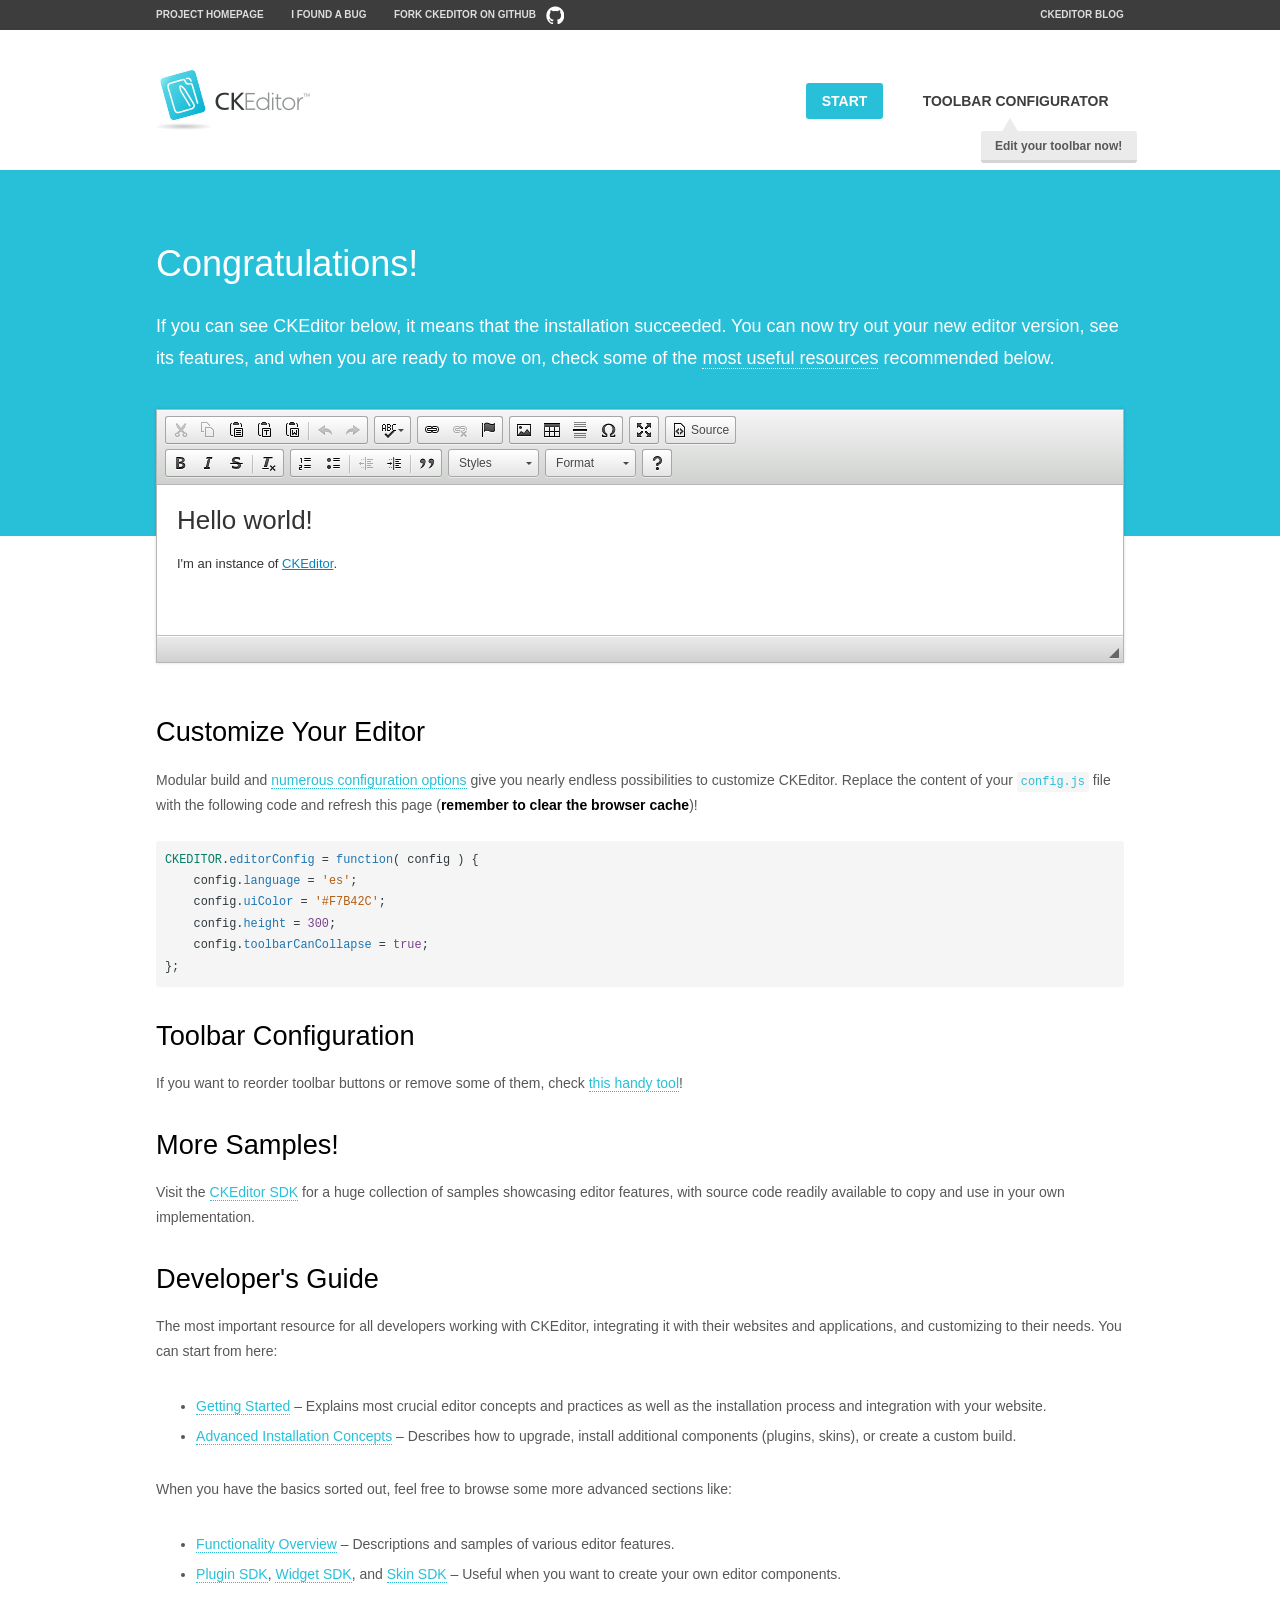
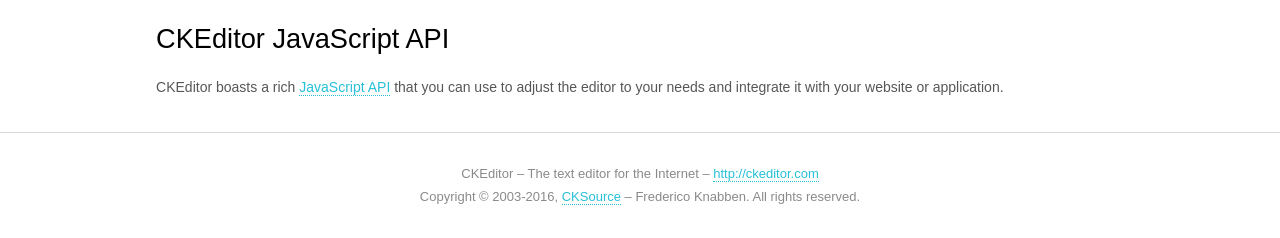
<file: views/public/assets/ckeditor/samples/index.html>
<!DOCTYPE html>
<!--
Copyright (c) 2003-2016, CKSource - Frederico Knabben. All rights reserved.
For licensing, see LICENSE.md or http://ckeditor.com/license
-->
<html>
<head>
	<meta charset="utf-8">
	<title>CKEditor Sample</title>
	<script src="../ckeditor.js"></script>
	<script src="js/sample.js"></script>
	<link rel="stylesheet" href="css/samples.css">
	<link rel="stylesheet" href="toolbarconfigurator/lib/codemirror/neo.css">
</head>
<body id="main">

<nav class="navigation-a">
	<div class="grid-container">
		<ul class="navigation-a-left grid-width-70">
			<li><a href="http://ckeditor.com">Project Homepage</a></li>
			<li><a href="http://dev.ckeditor.com/">I found a bug</a></li>
			<li><a href="http://github.com/ckeditor/ckeditor-dev" class="icon-pos-right icon-navigation-a-github">Fork CKEditor on GitHub</a></li>
		</ul>
		<ul class="navigation-a-right grid-width-30">
			<li><a href="http://ckeditor.com/blog-list">CKEditor Blog</a></li>
		</ul>
	</div>
</nav>

<header class="header-a">
	<div class="grid-container">
		<h1 class="header-a-logo grid-width-30">
			<a href="index.html"><img src="img/logo.png" alt="CKEditor Sample"></a>
		</h1>

		<nav class="navigation-b grid-width-70">
			<ul>
				<li><a href="index.html" class="button-a button-a-background">Start</a></li>
				<li><a href="toolbarconfigurator/index.html" class="button-a">Toolbar configurator <span class="balloon-a balloon-a-nw">Edit your toolbar now!</span></a></li>
			</ul>
		</nav>
	</div>
</header>

<main>
	<div class="adjoined-top">
		<div class="grid-container">
			<div class="content grid-width-100">
				<h1>Congratulations!</h1>
				<p>
					If you can see CKEditor below, it means that the installation succeeded.
					You can now try out your new editor version, see its features, and when you are ready to move on, check some of the <a href="#sample-customize">most useful resources</a> recommended below.
				</p>
			</div>
		</div>
	</div>
	<div class="adjoined-bottom">
		<div class="grid-container">
			<div class="grid-width-100">
				<div id="editor">
					<h1>Hello world!</h1>
					<p>I'm an instance of <a href="http://ckeditor.com">CKEditor</a>.</p>
				</div>
			</div>
		</div>
	</div>

	<div class="grid-container">
		<div class="content grid-width-100">
			<section id="sample-customize">
				<h2>Customize Your Editor</h2>
				<p>Modular build and <a href="http://docs.ckeditor.com/#!/guide/dev_configuration">numerous configuration options</a> give you nearly endless possibilities to customize CKEditor. Replace the content of your <code><a href="../config.js">config.js</a></code> file with the following code and refresh this page (<strong>remember to clear the browser cache</strong>)!</p>
		<pre class="cm-s-neo CodeMirror"><code><span style="padding-right: 0.1px;"><span class="cm-variable">CKEDITOR</span>.<span class="cm-property">editorConfig</span> <span class="cm-operator">=</span> <span class="cm-keyword">function</span>( <span class="cm-def">config</span> ) {</span>
<span style="padding-right: 0.1px;"><span class="cm-tab">	</span><span class="cm-variable-2">config</span>.<span class="cm-property">language</span> <span class="cm-operator">=</span> <span class="cm-string">'es'</span>;</span>
<span style="padding-right: 0.1px;"><span class="cm-tab">	</span><span class="cm-variable-2">config</span>.<span class="cm-property">uiColor</span> <span class="cm-operator">=</span> <span class="cm-string">'#F7B42C'</span>;</span>
<span style="padding-right: 0.1px;"><span class="cm-tab">	</span><span class="cm-variable-2">config</span>.<span class="cm-property">height</span> <span class="cm-operator">=</span> <span class="cm-number">300</span>;</span>
<span style="padding-right: 0.1px;"><span class="cm-tab">	</span><span class="cm-variable-2">config</span>.<span class="cm-property">toolbarCanCollapse</span> <span class="cm-operator">=</span> <span class="cm-atom">true</span>;</span>
<span style="padding-right: 0.1px;">};</span></code></pre>
			</section>

			<section>
				<h2>Toolbar Configuration</h2>
				<p>If you want to reorder toolbar buttons or remove some of them, check <a href="toolbarconfigurator/index.html">this handy tool</a>!</p>
			</section>

			<section>
				<h2>More Samples!</h2>
				<p>Visit the <a href="http://sdk.ckeditor.com">CKEditor SDK</a> for a huge collection of samples showcasing editor features, with source code readily available to copy and use in your own implementation.</p>
			</section>

			<section>
				<h2>Developer's Guide</h2>
				<p>The most important resource for all developers working with CKEditor, integrating it with their websites and applications, and customizing to their needs. You can start from here:</p>
				<ul>
					<li><a href="http://docs.ckeditor.com/#!/guide/dev_installation">Getting Started</a> &ndash; Explains most crucial editor concepts and practices as well as the installation process and integration with your website.</li>
					<li><a href="http://docs.ckeditor.com/#!/guide/dev_advanced_installation">Advanced Installation Concepts</a> &ndash; Describes how to upgrade, install additional components (plugins, skins), or create a custom build.</li>
				</ul>
					<p>When you have the basics sorted out, feel free to browse some more advanced sections like:</p>
				<ul>
					<li><a href="http://docs.ckeditor.com/#!/guide/dev_features">Functionality Overview</a> &ndash; Descriptions and samples of various editor features.</li>
					<li><a href="http://docs.ckeditor.com/#!/guide/plugin_sdk_intro">Plugin SDK</a>, <a href="http://docs.ckeditor.com/#!/guide/widget_sdk_intro">Widget SDK</a>, and <a href="http://docs.ckeditor.com/#!/guide/skin_sdk_intro">Skin SDK</a> &ndash; Useful when you want to create your own editor components.</li>
				</ul>
			</section>

			<section>
				<h2>CKEditor JavaScript API</h2>
				<p>CKEditor boasts a rich <a href="http://docs.ckeditor.com/#!/api">JavaScript API</a> that you can use to adjust the editor to your needs and integrate it with your website or application.</p>
			</section>
		</div>
	</div>
</main>

<footer class="footer-a grid-container">
	<div class="grid-container">
		<p class="grid-width-100">
			CKEditor &ndash; The text editor for the Internet &ndash; <a class="samples" href="http://ckeditor.com/">http://ckeditor.com</a>
		</p>
		<p class="grid-width-100" id="copy">
			Copyright &copy; 2003-2016, <a class="samples" href="http://cksource.com/">CKSource</a> &ndash; Frederico Knabben. All rights reserved.
		</p>
	</div>
</footer>
<script>
	initSample();
</script>

</body>
</html>
</file>
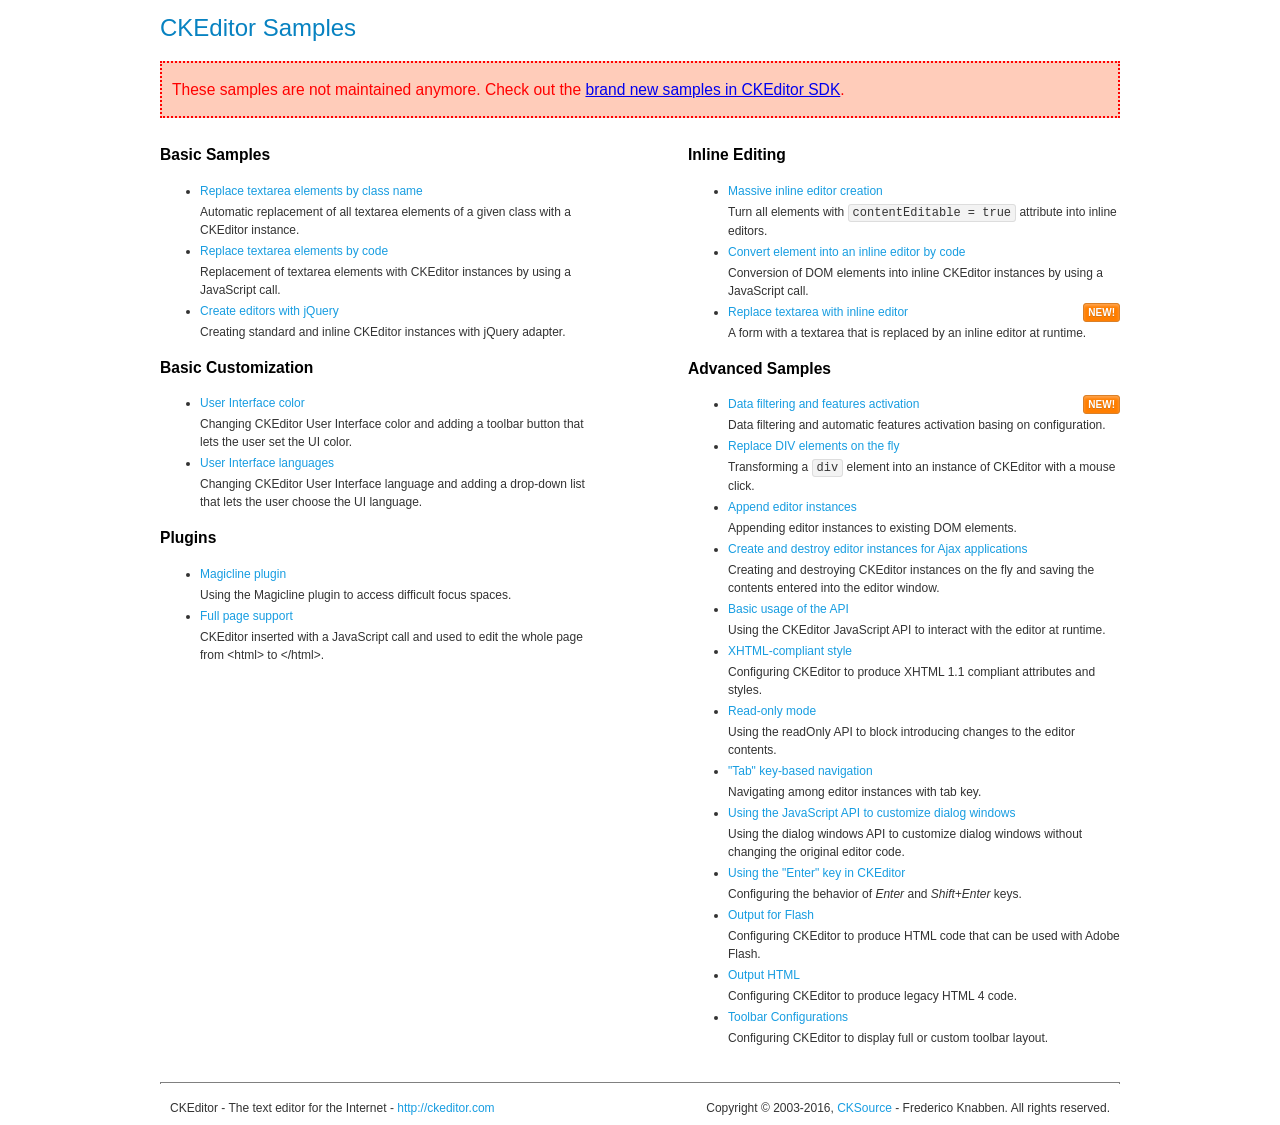
<file: views/public/assets/ckeditor/samples/old/index.html>
<!DOCTYPE html>
<!--
Copyright (c) 2003-2016, CKSource - Frederico Knabben. All rights reserved.
For licensing, see LICENSE.md or http://ckeditor.com/license
-->
<html>
<head>
	<meta charset="utf-8">
	<title>CKEditor Samples</title>
	<link rel="stylesheet" href="sample.css">
</head>
<body>
	<h1 class="samples">
		CKEditor Samples
	</h1>
	<div class="warning deprecated">
		These samples are not maintained anymore. Check out the <a href="http://sdk.ckeditor.com/">brand new samples in CKEditor SDK</a>.
	</div>
	<div class="twoColumns">
		<div class="twoColumnsLeft">
			<h2 class="samples">
				Basic Samples
			</h2>
			<dl class="samples">
				<dt><a class="samples" href="replacebyclass.html">Replace textarea elements by class name</a></dt>
				<dd>Automatic replacement of all textarea elements of a given class with a CKEditor instance.</dd>

				<dt><a class="samples" href="replacebycode.html">Replace textarea elements by code</a></dt>
				<dd>Replacement of textarea elements with CKEditor instances by using a JavaScript call.</dd>

				<dt><a class="samples" href="jquery.html">Create editors with jQuery</a></dt>
				<dd>Creating standard and inline CKEditor instances with jQuery adapter.</dd>
			</dl>

			<h2 class="samples">
				Basic Customization
			</h2>
			<dl class="samples">
				<dt><a class="samples" href="uicolor.html">User Interface color</a></dt>
				<dd>Changing CKEditor User Interface color and adding a toolbar button that lets the user set the UI color.</dd>

				<dt><a class="samples" href="uilanguages.html">User Interface languages</a></dt>
				<dd>Changing CKEditor User Interface language and adding a drop-down list that lets the user choose the UI language.</dd>
			</dl>


			<h2 class="samples">Plugins</h2>
<dl class="samples">
<dt><a class="samples" href="magicline/magicline.html">Magicline plugin</a></dt>
<dd>Using the Magicline plugin to access difficult focus spaces.</dd>

<dt><a class="samples" href="wysiwygarea/fullpage.html">Full page support</a></dt>
<dd>CKEditor inserted with a JavaScript call and used to edit the whole page from &lt;html&gt; to &lt;/html&gt;.</dd>
</dl>
		</div>
		<div class="twoColumnsRight">
			<h2 class="samples">
				Inline Editing
			</h2>
			<dl class="samples">
				<dt><a class="samples" href="inlineall.html">Massive inline editor creation</a></dt>
				<dd>Turn all elements with <code>contentEditable = true</code> attribute into inline editors.</dd>

				<dt><a class="samples" href="inlinebycode.html">Convert element into an inline editor by code</a></dt>
				<dd>Conversion of DOM elements into inline CKEditor instances by using a JavaScript call.</dd>

				<dt><a class="samples" href="inlinetextarea.html">Replace textarea with inline editor</a> <span class="new">New!</span></dt>
				<dd>A form with a textarea that is replaced by an inline editor at runtime.</dd>

				
			</dl>

			<h2 class="samples">
				Advanced Samples
			</h2>
			<dl class="samples">
				<dt><a class="samples" href="datafiltering.html">Data filtering and features activation</a> <span class="new">New!</span></dt>
				<dd>Data filtering and automatic features activation basing on configuration.</dd>

				<dt><a class="samples" href="divreplace.html">Replace DIV elements on the fly</a></dt>
				<dd>Transforming a <code>div</code> element into an instance of CKEditor with a mouse click.</dd>

				<dt><a class="samples" href="appendto.html">Append editor instances</a></dt>
				<dd>Appending editor instances to existing DOM elements.</dd>

				<dt><a class="samples" href="ajax.html">Create and destroy editor instances for Ajax applications</a></dt>
				<dd>Creating and destroying CKEditor instances on the fly and saving the contents entered into the editor window.</dd>

				<dt><a class="samples" href="api.html">Basic usage of the API</a></dt>
				<dd>Using the CKEditor JavaScript API to interact with the editor at runtime.</dd>

				<dt><a class="samples" href="xhtmlstyle.html">XHTML-compliant style</a></dt>
				<dd>Configuring CKEditor to produce XHTML 1.1 compliant attributes and styles.</dd>

				<dt><a class="samples" href="readonly.html">Read-only mode</a></dt>
				<dd>Using the readOnly API to block introducing changes to the editor contents.</dd>

				<dt><a class="samples" href="tabindex.html">"Tab" key-based navigation</a></dt>
				<dd>Navigating among editor instances with tab key.</dd>


				
<dt><a class="samples" href="dialog/dialog.html">Using the JavaScript API to customize dialog windows</a></dt>
<dd>Using the dialog windows API to customize dialog windows without changing the original editor code.</dd>

<dt><a class="samples" href="enterkey/enterkey.html">Using the &quot;Enter&quot; key in CKEditor</a></dt>
<dd>Configuring the behavior of <em>Enter</em> and <em>Shift+Enter</em> keys.</dd>

<dt><a class="samples" href="htmlwriter/outputforflash.html">Output for Flash</a></dt>
<dd>Configuring CKEditor to produce HTML code that can be used with Adobe Flash.</dd>

<dt><a class="samples" href="htmlwriter/outputhtml.html">Output HTML</a></dt>
<dd>Configuring CKEditor to produce legacy HTML 4 code.</dd>

<dt><a class="samples" href="toolbar/toolbar.html">Toolbar Configurations</a></dt>
<dd>Configuring CKEditor to display full or custom toolbar layout.</dd>

			</dl>
		</div>
	</div>
	<div id="footer">
		<hr>
		<p>
			CKEditor - The text editor for the Internet - <a class="samples" href="http://ckeditor.com/">http://ckeditor.com</a>
		</p>
		<p id="copy">
			Copyright &copy; 2003-2016, <a class="samples" href="http://cksource.com/">CKSource</a> - Frederico Knabben. All rights reserved.
		</p>
	</div>
</body>
</html>
</file>
<file: views/public/assets/ckeditor/samples/css/samples.css>
/**
 * @license Copyright (c) 2003-2016, CKSource - Frederico Knabben. All rights reserved.
 * For licensing, see LICENSE.md or http://ckeditor.com/license
 */
@media (max-width: 900px) {
  .global-is-mobile-hidden {
    display: none !important;
  }
}
article,
aside,
details,
figcaption,
figure,
footer,
header,
hgroup,
main,
menu,
nav,
section {
  display: block;
}
body,
html {
  margin: 0;
  padding: 0;
  font: 16px / 1.8 Arial, 'Helvetica Neue', Helvetica, sans-serif;
  font-weight: 300;
  color: #575757;
}
.grid-width-10 {
  width: 10%;
}
.grid-width-20 {
  width: 20%;
}
.grid-width-30 {
  width: 30%;
}
.grid-width-40 {
  width: 40%;
}
.grid-width-50 {
  width: 50%;
}
.grid-width-60 {
  width: 60%;
}
.grid-width-70 {
  width: 70%;
}
.grid-width-80 {
  width: 80%;
}
.grid-width-90 {
  width: 90%;
}
.grid-width-100 {
  width: 100%;
}
@media (max-width: 900px) {
  .grid-width-10,
  .grid-width-20,
  .grid-width-30,
  .grid-width-40,
  .grid-width-50,
  .grid-width-60,
  .grid-width-70,
  .grid-width-80,
  .grid-width-90,
  .grid-width-100 {
    width: 100%;
  }
}
*[class*="grid-width"] {
  -webkit-box-sizing: border-box;
  -moz-box-sizing: border-box;
  box-sizing: border-box;
  padding-left: 4%;
  padding-right: 4%;
  float: left;
}
*[class*="grid-width"]:after,
.grid-container:after,
*[class*="grid-width"]:before,
.grid-container:before {
  content: '';
  display: block;
  overflow: hidden;
  visibility: hidden;
  font-size: 0;
  line-height: 0;
  width: 0;
  height: 0;
}
*[class*="grid-width"]:after,
.grid-container:after {
  clear: both;
}
.grid-container {
  -webkit-box-sizing: border-box;
  -moz-box-sizing: border-box;
  box-sizing: border-box;
  margin-left: auto;
  margin-right: auto;
}
.grid-container-nested *[class*="grid-width"]:first-child {
  padding-left: 0;
}
.grid-container-nested *[class*="grid-width"]:last-child {
  padding-right: 0;
}
@media (max-width: 900px) {
  .grid-container-nested *[class*="grid-width"]:first-child {
    padding-left: 4%;
  }
  .grid-container-nested *[class*="grid-width"]:last-child {
    padding-right: 4%;
  }
}
.header-a {
  min-height: 140px;
  overflow: hidden;
}
.header-a .header-a-logo {
  margin: 40px 0 0;
}
@media (max-width: 900px) {
  .header-a .header-a-logo {
    text-align: center;
  }
}
.header-a .header-a-logo img {
  border: transparent;
}
.navigation-a {
  height: 30px;
  background: #3d3d3d;
  position: absolute;
  left: 0;
  right: 0;
  top: 0;
  padding: 0;
  overflow: hidden;
}
@media (max-width: 900px) {
  .navigation-a {
    text-align: center;
  }
}
.navigation-a ul {
  list-style: none;
  margin: 0;
  overflow: hidden;
}
.navigation-a ul li,
.navigation-a ul li a {
  display: inline-block;
}
@media (max-width: 900px) {
  .navigation-a ul {
    width: auto;
    text-overflow: ellipsis;
    white-space: nowrap;
    display: inline-block;
    float: none;
  }
  .navigation-a ul:before,
  .navigation-a ul:after {
    display: none;
  }
}
.navigation-a ul.navigation-a-left {
  text-align: left;
}
@media (max-width: 900px) {
  .navigation-a ul.navigation-a-left {
    padding-right: 0;
  }
}
.navigation-a ul.navigation-a-right {
  text-align: right;
}
@media (max-width: 900px) {
  .navigation-a ul.navigation-a-right {
    padding-left: 23px;
  }
}
.navigation-a ul li + li {
  margin-left: 23px;
}
.navigation-a ul li a {
  font-size: 10px;
  font-size: 0.625rem;
  line-height: 18px;
  line-height: 1.13rem;
  line-height: 30px;
  float: left;
  color: #dddddd;
  font-weight: bold;
  text-decoration: none;
  text-transform: uppercase;
}
.navigation-a ul li a:hover {
  cursor: pointer;
  color: #ffffff;
}
.icon-navigation-a-github:before,
.icon-navigation-a-github:after {
  background-image: url("[data-uri]");
}
.navigation-b {
  text-align: right;
  margin: 52px 0 0;
  overflow: visible;
}
@media (max-width: 900px) {
  .navigation-b {
    text-align: center;
    margin-top: 20px;
    padding: 0;
  }
}
.navigation-b ul {
  padding: 0;
  list-style: none;
  margin: 0;
  overflow: visible;
}
.navigation-b ul li,
.navigation-b ul li a {
  display: inline-block;
}
@media (max-width: 900px) {
  .navigation-b ul {
    display: table;
    width: 100%;
    padding-bottom: 1.5em;
  }
}
@media (max-width: 900px) {
  .navigation-b ul li {
    display: table-row;
  }
}
.navigation-b ul li + li {
  margin-left: 20px;
}
@media (max-width: 900px) {
  .navigation-b ul li + li {
    margin-left: 0;
  }
}
.navigation-b ul li a {
  -webkit-box-sizing: border-box;
  -moz-box-sizing: border-box;
  box-sizing: border-box;
  text-transform: uppercase;
  text-decoration: none;
  outline: none;
}
@media (max-width: 900px) {
  .navigation-b ul li a {
    width: 100%;
    -webkit-border-radius: 0;
    -webkit-background-clip: padding-box;
    -moz-border-radius: 0;
    -moz-background-clip: padding;
    border-radius: 0;
    background-clip: padding-box;
  }
}
.footer-a {
  font-size: 13px;
  font-size: 0.8125rem;
  line-height: 23.4px;
  line-height: 1.46rem;
  padding-top: 2.25em;
  padding-bottom: 2.25em;
  overflow: hidden;
  color: #8a8a8a;
}
.footer-a a {
  color: #27c0d8;
  text-decoration: none;
  border-bottom: 1px dotted #27c0d8;
}
.footer-a a:hover {
  color: #23adc2;
}
.footer-a p {
  margin: 0;
  display: inline-block;
  text-align: center;
}
.content {
  font-size: 14px;
  font-size: 0.875rem;
  line-height: 25.2px;
  line-height: 1.57rem;
  overflow: hidden;
  padding-top: 1.5em;
  padding-bottom: 1.5em;
}
.content p {
  margin: 0.75em 0;
}
.content ul,
.content ol,
.content pre,
.content blockquote,
.content textarea:not([class^="cke"]),
.content .cke {
  margin: 1.875em 0;
}
.content code,
.content kbd {
  -webkit-border-radius: 3px;
  -webkit-background-clip: padding-box;
  -moz-border-radius: 3px;
  -moz-background-clip: padding;
  border-radius: 3px;
  background-clip: padding-box;
  padding: 3px 4px;
}
.content pre,
.content code,
.content kbd,
.content blockquote {
  background: #f5f5f5;
}
.content blockquote,
.content pre {
  background: none;
  border-left: 4px solid #27c0d8;
  padding: 1.5em 2.25em;
}
.content p a,
.content ul a,
.content ol a,
.content blockquote a,
.content h1 a,
.content h2 a,
.content h3 a,
.content h4 a,
.content h5 a {
  color: #27c0d8;
  text-decoration: none;
  border-bottom: 1px dotted #27c0d8;
}
.content p a:hover,
.content ul a:hover,
.content ol a:hover,
.content blockquote a:hover,
.content h1 a:hover,
.content h2 a:hover,
.content h3 a:hover,
.content h4 a:hover,
.content h5 a:hover {
  color: #23adc2;
}
.content h1,
.content h2,
.content h3,
.content h4,
.content h5 {
  color: #000;
  font-weight: 100;
}
.content h1 code,
.content h2 code,
.content h3 code,
.content h4 code,
.content h5 code,
.content h1 kbd,
.content h2 kbd,
.content h3 kbd,
.content h4 kbd,
.content h5 kbd {
  font-size: inherit;
}
.content h1 a.content-heading-anchor,
.content h2 a.content-heading-anchor,
.content h3 a.content-heading-anchor,
.content h4 a.content-heading-anchor,
.content h5 a.content-heading-anchor {
  font-weight: 100;
  vertical-align: middle;
  opacity: 0;
  border: 0;
}
.content h1:hover a.content-heading-anchor,
.content h2:hover a.content-heading-anchor,
.content h3:hover a.content-heading-anchor,
.content h4:hover a.content-heading-anchor,
.content h5:hover a.content-heading-anchor {
  opacity: 1;
}
.content h1:target a,
.content h2:target a,
.content h3:target a,
.content h4:target a,
.content h5:target a {
  -webkit-animation: targetLinkOpacity 0.5s linear alternate;
  -moz-animation: targetLinkOpacity 0.5s linear alternate;
  -o-animation: targetLinkOpacity 0.5s linear alternate;
  animation: targetLinkOpacity 0.5s linear alternate;
  opacity: 1;
}
.content input,
.content select,
.content textarea:not([class^="cke"]) {
  -webkit-border-radius: 3px;
  -webkit-background-clip: padding-box;
  -moz-border-radius: 3px;
  -moz-background-clip: padding;
  border-radius: 3px;
  background-clip: padding-box;
  -webkit-box-shadow: inset 0 1px 1px rgba(0, 0, 0, 0.08);
  -moz-box-shadow: inset 0 1px 1px rgba(0, 0, 0, 0.08);
  box-shadow: inset 0 1px 1px rgba(0, 0, 0, 0.08);
  font: inherit;
  color: inherit;
  border: 1px solid #d9d9d9;
  padding: .2em .5em;
}
.content input:focus,
.content select:focus,
.content textarea:not([class^="cke"]):focus {
  border-color: #66afe9;
  outline: 0;
  -webkit-box-shadow: inset 0 1px 1px rgba(0, 0, 0, 0.08), 0 0 8px #93c6ef;
  -moz-box-shadow: inset 0 1px 1px rgba(0, 0, 0, 0.08), 0 0 8px #93c6ef;
  box-shadow: inset 0 1px 1px rgba(0, 0, 0, 0.08), 0 0 8px #93c6ef;
}
.content abbr {
  border-bottom: 1px dotted #666;
  cursor: pointer;
}
.content blockquote {
  font-style: italic;
  font-family: Georgia, Times, "Times New Roman", serif;
  font-size: 16px;
  font-size: 1rem;
  line-height: 28.8px;
  line-height: 1.8rem;
}
.content em {
  font-style: italic;
}
.content h1 {
  font-size: 36px;
  font-size: 2.25rem;
  line-height: 64.8px;
  line-height: 4.05rem;
  margin: 1.125em 0 0;
}
.content h2 {
  font-size: 27.2px;
  font-size: 1.7rem;
  line-height: 48.96px;
  line-height: 3.06rem;
  margin: 0.9em 0 0;
}
.content h3 {
  font-size: 24px;
  font-size: 1.5rem;
  line-height: 43.2px;
  line-height: 2.7rem;
  font-weight: 500;
  margin: 0.75em 0 0;
}
.content h4 {
  font-size: 19.2px;
  font-size: 1.2rem;
  line-height: 34.56px;
  line-height: 2.16rem;
  font-weight: 500;
  margin: 0.75em 0 0;
}
.content h5 {
  font-size: 17.6px;
  font-size: 1.1rem;
  line-height: 31.68px;
  line-height: 1.98rem;
  font-weight: 500;
  margin: 0.75em 0 0;
}
.content hr {
  border: 0;
  border-top: 4px solid #d9d9d9;
  margin: 1.5em 0;
}
.content input[type="text"] {
  height: 1.8em;
  line-height: 1.8em;
}
.content input[type="button"] {
  -webkit-appearance: button;
  -moz-appearance: button;
  appearance: button;
}
.content kbd {
  font-size: 12px;
  font-size: 0.75rem;
  line-height: 21.6px;
  line-height: 1.35rem;
  font-family: Arial, 'Helvetica Neue', Helvetica, sans-serif;
  padding: 2px 6px;
  -webkit-box-shadow: 0 0 4px #ffffff inset, 0 2px 0 #d9d9d9;
  -moz-box-shadow: 0 0 4px #ffffff inset, 0 2px 0 #d9d9d9;
  box-shadow: 0 0 4px #ffffff inset, 0 2px 0 #d9d9d9;
}
.content p img {
  vertical-align: middle;
}
.content p pre {
  padding: 1.5em;
}
.content pre {
  padding: 0;
  border: 0;
  tab-size: 4;
  -o-tab-size: 4;
  -moz-tab-size: 4;
}
.content pre,
.content code {
  font-size: 11.89px;
  font-size: 0.743rem;
  line-height: 21.4px;
  line-height: 1.34rem;
  font-family: Consolas, Menlo, Monaco, Lucida Console, Liberation Mono, DejaVu Sans Mono, Bitstream Vera Sans Mono, Courier New, monospace, serif;
}
.content pre a,
.content code a {
  border: 0;
}
.content pre code {
  padding: 0.75em;
  display: block;
}
.content strong {
  color: #000;
}
.content ul ul,
.content ol ul,
.content ul ol,
.content ol ol {
  margin: 0.75em 0;
}
.content ul li,
.content ol li {
  font-size: 14px;
  font-size: 0.875rem;
  line-height: 30.24px;
  line-height: 1.89rem;
}
.content textarea:not([class^="cke"]) {
  width: 100%;
}
.content div.todo {
  border: 2px dotted #444;
  padding: 10px;
  margin: 60px 0 10px 0;
  /* Remove me some day */
}
.content div.todo:before {
  content: "TODO";
  font-weight: bold;
}
body a.button-a,
body button.button-a,
body input.button-a {
  -webkit-border-radius: 3px;
  -webkit-background-clip: padding-box;
  -moz-border-radius: 3px;
  -moz-background-clip: padding;
  border-radius: 3px;
  background-clip: padding-box;
  font-size: 14px;
  font-size: 0.875rem;
  line-height: 25.2px;
  line-height: 1.57rem;
  height: 36px;
  line-height: 36px;
  padding: 0 1.1em;
  font-weight: 700;
  color: #3e3e3e;
  white-space: nowrap;
  text-decoration: none;
  display: inline-block;
  cursor: pointer;
  border: 0;
  vertical-align: middle;
  margin: 1px 0;
  background: transparent;
}
body a.button-a.icon-pos-left,
body button.button-a.icon-pos-left,
body input.button-a.icon-pos-left {
  padding-left: .8em;
}
body a.button-a.icon-pos-right,
body button.button-a.icon-pos-right,
body input.button-a.icon-pos-right {
  padding-right: .8em;
}
body a.button-a.button-a-no-text,
body button.button-a.button-a-no-text,
body input.button-a.button-a-no-text {
  -webkit-border-radius: 100px;
  -webkit-background-clip: padding-box;
  -moz-border-radius: 100px;
  -moz-background-clip: padding;
  border-radius: 100px;
  background-clip: padding-box;
  width: 36px;
  padding: 0;
  text-indent: -999px;
  overflow: hidden;
  position: relative;
  text-align: center;
}
body a.button-a.button-a-no-text:before,
body button.button-a.button-a-no-text:before,
body input.button-a.button-a-no-text:before {
  position: absolute;
  left: 50%;
  top: 50%;
  margin: -9px 0 0 -9px;
}
@media (max-width: 900px) {
  body a.button-a.button-a-mobile-collapsed,
  body button.button-a.button-a-mobile-collapsed,
  body input.button-a.button-a-mobile-collapsed {
    -webkit-border-radius: 100px;
    -webkit-background-clip: padding-box;
    -moz-border-radius: 100px;
    -moz-background-clip: padding;
    border-radius: 100px;
    background-clip: padding-box;
    width: 36px;
    padding: 0;
    text-indent: -999px;
    overflow: hidden;
    position: relative;
    text-align: center;
  }
  body a.button-a.button-a-mobile-collapsed:before,
  body button.button-a.button-a-mobile-collapsed:before,
  body input.button-a.button-a-mobile-collapsed:before {
    position: absolute;
    left: 50%;
    top: 50%;
    margin: -9px 0 0 -9px;
  }
  body a.button-a.button-a-mobile-collapsed:before,
  body button.button-a.button-a-mobile-collapsed:before,
  body input.button-a.button-a-mobile-collapsed:before {
    position: absolute;
    left: 50%;
    top: 50%;
    margin: -9px 0 0 -9px;
  }
}
body a.button-a:active,
body button.button-a:active,
body input.button-a:active,
body a.button-a:hover,
body button.button-a:hover,
body input.button-a:hover {
  color: #fff;
  background: #23adc2;
}
body a.button-a:focus,
body button.button-a:focus,
body input.button-a:focus {
  border-color: #66afe9;
  outline: 0;
  -webkit-box-shadow: inset 0 1px 1px rgba(0, 0, 0, 0.075), 0 0 8px #93c6ef;
  -moz-box-shadow: inset 0 1px 1px rgba(0, 0, 0, 0.075), 0 0 8px #93c6ef;
  box-shadow: inset 0 1px 1px rgba(0, 0, 0, 0.075), 0 0 8px #93c6ef;
}
body a.button-a-soft,
body button.button-a-soft,
body input.button-a-soft {
  background: #e7e7e7;
}
body a.button-a-soft:active,
body button.button-a-soft:active,
body input.button-a-soft:active,
body a.button-a-soft:hover,
body button.button-a-soft:hover,
body input.button-a-soft:hover {
  color: #3e3e3e;
  background: #cecece;
}
body a.button-a-background,
body button.button-a-background,
body input.button-a-background,
body a.navigation-b ul li a:hover,
body button.navigation-b ul li a:hover,
body input.navigation-b ul li a:hover {
  color: #fff;
  background: #27c0d8;
}
body a.button-a-background:active,
body button.button-a-background:active,
body input.button-a-background:active,
body a.button-a-background:hover,
body button.button-a-background:hover,
body input.button-a-background:hover,
body a.navigation-b ul li a:hover:active,
body button.navigation-b ul li a:hover:active,
body input.navigation-b ul li a:hover:active,
body a.navigation-b ul li a:hover:hover,
body button.navigation-b ul li a:hover:hover,
body input.navigation-b ul li a:hover:hover {
  color: #fff;
  background: #23adc2;
}
.balloon-a {
  font-size: 12px;
  font-size: 0.75rem;
  line-height: 21.6px;
  line-height: 1.35rem;
  -webkit-border-radius: 3px;
  -webkit-background-clip: padding-box;
  -moz-border-radius: 3px;
  -moz-background-clip: padding;
  border-radius: 3px;
  background-clip: padding-box;
  border-bottom: 3px solid #d4d4d4;
  background: #ebebeb;
  display: inline-block;
  white-space: nowrap;
  padding: .4em 1.2em .2em;
  font-weight: 700;
  position: relative;
  z-index: 1000;
  text-transform: none;
  color: #575757;
}
.balloon-a:hover {
  color: #575757;
}
.balloon-a:before {
  content: '';
  width: 0;
  height: 0;
  border-style: solid;
  position: absolute;
}
.balloon-a-ne:before,
.balloon-a-nw:before {
  top: -13px;
  border-width: 0 9px 15.6px 9px;
  border-color: transparent transparent #ebebeb transparent;
}
.balloon-a-se:before,
.balloon-a-sw:before {
  bottom: -13px;
  border-width: 15.6px 9px 0 9px;
  border-color: #ebebeb transparent transparent transparent;
}
.balloon-a-nw:before,
.balloon-a-sw:before {
  left: 20px;
}
.balloon-a-ne:before,
.balloon-a-se:before {
  right: 20px;
}
.icon-pos-left:before,
.icon-pos-right:after {
  content: '';
  display: inline-block;
  width: 18px;
  height: 18px;
  vertical-align: middle;
  background-repeat: no-repeat;
}
.icon-pos-left:before {
  margin-right: 10px;
}
.icon-pos-right:after {
  margin-left: 10px;
}
.icon-download:before,
.icon-download:after {
  background-image: url("[data-uri]");
}
.icon-question-mark:before,
.icon-question-mark:after {
  background-image: url("[data-uri]");
}
.icon-close:before,
.icon-close:after {
  background-image: url("[data-uri]");
}
.ie8 .switch > * {
  vertical-align: middle;
}
.ie8 .switch input[type="radio"] {
  margin: 0 0.25em;
  display: inline-block;
}
.ie8 .switch label {
  margin-left: 0 !important;
  margin-right: 0 !important;
}
.ie8 .switch label[data-for="1"] {
  float: left;
}
.ie8 .switch label[data-for="2"] {
  float: right;
}
.ie8 .switch .switch-inner {
  display: none;
}
.switch {
  font-size: 14px;
  font-size: 0.875rem;
  line-height: 25.2px;
  line-height: 1.57rem;
  font-weight: bold;
  background-color: #27c0d8;
  overflow: hidden;
  display: inline-block;
  padding: 0.75em 0.25em;
  color: #fff;
  -webkit-border-radius: 3px;
  -webkit-background-clip: padding-box;
  -moz-border-radius: 3px;
  -moz-background-clip: padding;
  border-radius: 3px;
  background-clip: padding-box;
  position: relative;
}
.switch input[type="radio"] {
  display: none;
}
.switch label {
  position: relative;
  z-index: 2;
  float: left;
  cursor: pointer;
  padding: 0 0.75em;
}
.switch label:hover {
  text-decoration: underline;
}
.switch .switch-inner {
  float: left;
  background-color: #FFF;
  height: 1.5em;
  width: 4.125em;
  padding: 2px;
  margin: 0 0.25em;
  -webkit-border-radius: 5.5px;
  -webkit-background-clip: padding-box;
  -moz-border-radius: 5.5px;
  -moz-background-clip: padding;
  border-radius: 5.5px;
  background-clip: padding-box;
}
.switch .switch-inner .handler {
  overflow: hidden;
  position: relative;
  display: block;
  height: 1.5em;
  width: 1.5em;
  background: #25b4cb;
  -webkit-border-radius: 4.5px;
  -webkit-background-clip: padding-box;
  -moz-border-radius: 4.5px;
  -moz-background-clip: padding;
  border-radius: 4.5px;
  background-clip: padding-box;
}
.switch .switch-inner .handler:before {
  content: '';
  display: block;
  position: absolute;
  top: 0;
  right: 0;
  bottom: 3px;
  left: 0;
  background-color: #34c4da;
  -webkit-border-bottom-left-radius: 4.5px;
  -moz-border-radius-bottomleft: 4.5px;
  border-bottom-left-radius: 4.5px;
  -webkit-border-bottom-right-radius: 4.5px;
  -webkit-background-clip: padding-box;
  -moz-border-radius-bottomright: 4.5px;
  -moz-background-clip: padding;
  border-bottom-right-radius: 4.5px;
  background-clip: padding-box;
}
.switch:hover .switch-inner .handler:before {
  background: #45c9dd;
}
.switch input[data-num="2"]:checked ~ .switch-inner > .handler {
  margin-left: auto;
}
.switch input[data-num="2"]:checked ~ label[data-for="1"] {
  padding-right: 5.125em;
  margin-right: -4.375em;
}
.switch input[data-num="1"]:checked ~ label[data-for="2"] {
  padding-left: 5.125em;
  margin-left: -4.375em;
}
.toggler {
  -webkit-user-select: none;
  -moz-user-select: none;
  -ms-user-select: none;
  user-select: none;
}
.toggler label {
  cursor: pointer;
}
.toggler [data-collapse] {
  display: inherit;
}
.toggler [data-expand] {
  display: none;
}
.toggler.collapsed [data-collapse] {
  display: none;
}
.toggler.collapsed [data-expand] {
  display: inherit;
}
.toggler-container {
  overflow: hidden;
}
.toggler-container.collapsed {
  height: 0;
}
.icon-toggler-expanded:before,
.icon-toggler-collapsed:before,
.icon-toggler-expanded:after,
.icon-toggler-collapsed:after {
  background-image: url("[data-uri]");
}
.icon-toggler-expanded.icon-light:before,
.icon-toggler-collapsed.icon-light:before,
.icon-toggler-expanded.icon-light:after,
.icon-toggler-collapsed.icon-light:after {
  background-image: url("[data-uri]");
}
.icon-toggler-expanded:before,
.icon-toggler-expanded:after {
  background-position: top left;
}
.icon-toggler-collapsed:before,
.icon-toggler-collapsed:after {
  background-position: bottom left;
}
.modal {
  padding: 20px;
  border-radius: 3px;
  background-color: white;
  max-width: 700px;
  -webkit-box-sizing: border-box;
  -moz-box-sizing: border-box;
  box-sizing: border-box;
  width: 80% !important;
  top: 50% !important;
  -webkit-transform: translate(-50%, -50%) !important;
  -moz-transform: translate(-50%, -50%) !important;
  -o-transform: translate(-50%, -50%) !important;
  -ms-transform: translate(-50%, -50%) !important;
  transform: translate(-50%, -50%) !important;
}
.modal-close {
  -webkit-border-radius: 100px;
  -webkit-background-clip: padding-box;
  -moz-border-radius: 100px;
  -moz-background-clip: padding;
  border-radius: 100px;
  background-clip: padding-box;
  cursor: pointer;
  height: 18px;
  width: 18px;
  position: absolute;
  top: 10px;
  right: 10px;
  font-size: 17px;
  text-align: center;
  line-height: 19px;
  background: #cccccc;
}
main .grid-container,
header .grid-container,
.navigation-a > div,
footer > div {
  max-width: 968px;
}
.header-a {
  margin-top: 30px;
}
.footer-a {
  border-top: 1px solid #d9d9d9;
}
.adjoined-top {
  background-color: #27c0d8;
  color: #fff;
}
.adjoined-top .content h1,
.adjoined-top .content h2,
.adjoined-top .content h3,
.adjoined-top .content h4,
.adjoined-top .content h5 {
  color: #fff;
}
.adjoined-top .content p {
  font-size: 18px;
  font-size: 1.125rem;
  line-height: 32.4px;
  line-height: 2.02rem;
  font-weight: 100;
}
.adjoined-top .content p a {
  text-decoration: none;
  border-bottom: 1px dotted #fff;
  color: inherit;
}
.adjoined-top .content p a:hover {
  color: #e6e6e6;
}
.adjoined-top .content button {
  color: #fff;
}
.adjoined-top .content strong {
  color: #fff;
}
.adjoined-top .content code {
  font-size: inherit;
  color: #27c0d8;
}
.adjoined-bottom {
  position: relative;
}
.adjoined-bottom:before {
  z-index: -1;
  content: '';
  background: #27c0d8;
  position: absolute;
  top: 0;
  left: 0;
  right: 0;
  height: 50%;
}
main .grid-container,
header .grid-container,
.navigation-a > div,
footer > div {
  max-width: 1052px;
}
main .grid-container.freed-width {
  max-width: none;
}
.switch {
  background: #25b4cb;
  float: right;
  overflow: visible;
}
.switch .balloon-a {
  position: absolute;
  top: -40px;
  right: 50%;
  margin-right: -15px;
  background: #FFEFC1;
  border-bottom-color: #DCDCA4;
}
.switch .balloon-a:before {
  border-color: #FFEFC1 transparent transparent transparent;
}
#toolbar .editors-container {
  overflow: hidden;
  height: 0;
  transition: height 200ms;
}
#toolbar .editors-container.active {
  height: auto;
}
#main #editor {
  background: #FFF;
  padding: 2% 4%;
  border: dashed 5px #27c0d8;
}
div.cke a.cke_button,
div.cke .cke_combo_button {
  border-bottom: none;
}
div.cke a.cke_button.cke_combo_button,
div.cke .cke_combo_button.cke_combo_button {
  border-bottom: 1px solid #a6a6a6;
}
#main .adjoined-top:before {
  height: 335px;
}
#toolbar .adjoined-top:before {
  height: 219px;
}
#toolbar .adjoined-top .grid-container-nested {
  height: 147px;
}
.content .grid-switch-magic {
  margin: 3.5em 0 0;
}
#info-box {
  padding-bottom: 0;
}
#info-box > div {
  width: 100%;
  text-align: right;
}
#info-box > div .toggler {
  padding-right: 0;
}
#info-box > div .toggler:hover {
  background: transparent;
  color: #000;
}
#info-box > div .toggler:hover > label {
  text-decoration: underline;
}
#info-box > div h2 {
  float: left;
  margin-top: 0;
}
#info-box > div#instructions-container {
  text-align: left;
}
#toolbarModifierWrapper {
  overflow: hidden;
  height: 0;
  opacity: 0;
  transition: height 200ms;
}
#toolbarModifierWrapper.active {
  height: auto;
  opacity: 1;
}
header {
  overflow: visible;
}
header div.grid-container {
  overflow: visible;
}
header .navigation-b {
  overflow: visible;
}
header .navigation-b ul {
  overflow: visible;
}
header .navigation-b a {
  position: relative;
}
header .balloon-a {
  position: absolute;
  top: 48px;
  left: 50%;
  margin-left: -35px;
}
@media (max-width: 1140px) {
  header .balloon-a {
    left: auto;
    margin-left: auto;
    right: 50%;
    margin-right: -35px;
  }
  header .balloon-a:before {
    left: auto;
    right: 22px;
  }
}
@media (max-width: 900px) {
  header .balloon-a {
    display: none;
  }
}
#toolbar .cke_toolbar {
  pointer-events: none;
  -webkit-user-select: none;
  -moz-user-select: none;
  -ms-user-select: none;
  user-select: none;
  cursor: default;
}
.some-toolbar-active .cke_toolbar {
  zoom: 1;
  filter: alpha(opacity=50);
  -webkit-opacity: 0.5;
  -moz-opacity: 0.5;
  opacity: 0.5;
}
.cke_toolbar.active {
  position: relative;
  zoom: 1;
  filter: alpha(opacity=100);
  -webkit-opacity: 1;
  -moz-opacity: 1;
  opacity: 1;
}
.cke_toolbar.active:after {
  content: '';
  display: block;
  position: absolute;
  top: 0;
  right: 6px;
  bottom: 5px;
  left: 0;
  -webkit-border-radius: 5px;
  -webkit-background-clip: padding-box;
  -moz-border-radius: 5px;
  -moz-background-clip: padding;
  border-radius: 5px;
  background-clip: padding-box;
  -webkit-box-shadow: 0px 0px 15px 3px #fff4b0;
  -moz-box-shadow: 0px 0px 15px 3px #fff4b0;
  box-shadow: 0px 0px 15px 3px #fff4b0;
}
.cke_toolbar.active .cke_toolgroup {
  -webkit-box-shadow: none;
  -moz-box-shadow: none;
  box-shadow: none;
  border-color: #e3c300;
}
.cke_toolbar.active .cke_combo,
.cke_toolbar.active .cke_toolgroup {
  position: relative;
  z-index: 2;
}
.cke_toolbar.active .cke_combo_button {
  -webkit-box-shadow: none;
  -moz-box-shadow: none;
  box-shadow: none;
}
.unselectable {
  -webkit-user-select: none;
  -moz-user-select: none;
  -ms-user-select: none;
  user-select: none;
}
.toolbar {
  padding: 5px 0;
  margin-bottom: 2.4em;
  overflow: hidden;
  background: #fff;
}
.toolbar button.button-a.cke_button {
  cursor: pointer;
  display: inline-block;
  padding: 4px 6px;
  outline: 0;
  border: 1px solid #a6a6a6;
}
.toolbar button.button-a.hidden {
  display: none;
}
.toolbar button.button-a.left {
  float: left;
  margin-right: 8px;
}
.toolbar button.button-a.right {
  float: right;
  margin-left: 8px;
}
.toolbar button.button-a .highlight {
  color: #ffefc1;
}
.configContainer.hidden,
.toolbarModifier.hidden,
.toolbarModifier-hints.hidden {
  display: none;
}
.toolbarModifier :focus,
.toolbar button:focus,
.configContainer textarea.configCode:focus {
  outline: none;
}
div.toolbarModifier {
  padding: 0;
  overflow: hidden;
  width: 100%;
  position: relative;
  display: table;
  border-collapse: collapse;
}
div.toolbarModifier ::-moz-focus-inner {
  border: 0;
}
div.toolbarModifier .empty {
  display: none;
}
div.toolbarModifier.empty-visible .empty {
  display: table-row;
  zoom: 1;
  filter: alpha(opacity=60);
  -webkit-opacity: 0.6;
  -moz-opacity: 0.6;
  opacity: 0.6;
}
div.toolbarModifier .empty > p {
  line-height: 31px;
}
div.toolbarModifier > ul {
  padding: 0;
  margin: 0;
  border-top: 1px solid #cccccc;
  width: 100%;
}
div.toolbarModifier > ul[data-type="table-header"] {
  display: table-header-group;
}
div.toolbarModifier > ul[data-type="table-body"] {
  display: table-row-group;
}
div.toolbarModifier > ul p {
  padding: 0;
  margin: 0;
}
div.toolbarModifier > ul > li {
  display: table-row;
}
div.toolbarModifier > ul > li[data-type="header"] {
  font-weight: bold;
  user-select: none;
  cursor: default;
}
div.toolbarModifier > ul > li[data-type="group"],
div.toolbarModifier > ul > li[data-type="separator"] {
  border-bottom: 1px solid #cccccc;
}
div.toolbarModifier > ul > li[data-type="subgroup"] {
  border-top: 1px solid #eee;
}
div.toolbarModifier > ul > li[data-type="subgroup"]:first-child {
  border-top: none;
}
div.toolbarModifier > ul > li[data-type="group"].active,
div.toolbarModifier > ul > li[data-type="group"]:hover,
div.toolbarModifier > ul > li[data-type="separator"].active,
div.toolbarModifier > ul > li[data-type="separator"]:hover {
  overflow: hidden;
  z-index: 2;
}
div.toolbarModifier > ul > li[data-type="group"].active,
div.toolbarModifier > ul > li[data-type="separator"].active,
div.toolbarModifier > ul > li[data-type="group"].active:hover,
div.toolbarModifier > ul > li[data-type="separator"].active:hover {
  background: #f0fafb;
}
div.toolbarModifier > ul > li[data-type="group"]:hover,
div.toolbarModifier > ul > li[data-type="separator"]:hover {
  background: #fffbe3;
}
div.toolbarModifier > ul > li[data-type="separator"] {
  background: #f5f5f5;
}
div.toolbarModifier > ul > li[data-type="separator"]:after {
  content: '';
  width: 100%;
}
div.toolbarModifier > ul > li[data-type="separator"] > p {
  padding: 2px 5px;
}
div.toolbarModifier > ul > li > p,
div.toolbarModifier > ul > li > ul {
  display: table-cell;
  vertical-align: middle;
}
div.toolbarModifier > ul > li p {
  padding-left: 5px;
  min-width: 200px;
}
div.toolbarModifier > ul > li p span {
  white-space: nowrap;
  cursor: default;
}
div.toolbarModifier > ul > li p span button {
  font-size: 12.666px;
  margin-right: 5px;
  cursor: pointer;
  background: #fff;
  -webkit-border-radius: 5px;
  -webkit-background-clip: padding-box;
  -moz-border-radius: 5px;
  -moz-background-clip: padding;
  border-radius: 5px;
  background-clip: padding-box;
  border: 1px solid #bbb;
  padding: 0 7px;
  line-height: 12px;
  height: 20px;
}
div.toolbarModifier > ul > li p span button:not(.disabled):hover,
div.toolbarModifier > ul > li p span button:not(.disabled):focus {
  color: #fff;
  background-color: #454545;
  border-color: transparent;
}
div.toolbarModifier > ul > li p span button.move.disabled {
  cursor: default;
  zoom: 1;
  filter: alpha(opacity=20);
  -webkit-opacity: 0.2;
  -moz-opacity: 0.2;
  opacity: 0.2;
}
div.toolbarModifier > ul > li ul {
  border-collapse: collapse;
  padding: 0;
  width: 100%;
}
div.toolbarModifier > ul > li ul li {
  display: table-row;
  list-style-type: none;
  line-height: 1;
}
div.toolbarModifier > ul > li ul li[data-type="subgroup"] {
  border-top: 1px solid #dddddd;
}
div.toolbarModifier > ul > li ul li[data-type="subgroup"]:first-child {
  border-top: 0;
}
div.toolbarModifier > ul > li ul li[data-type="subgroup"] [data-type="button"] {
  -webkit-border-radius: 3px;
  -webkit-background-clip: padding-box;
  -moz-border-radius: 3px;
  -moz-background-clip: padding;
  border-radius: 3px;
  background-clip: padding-box;
  padding: 0 2px;
}
div.toolbarModifier > ul > li ul li[data-type="subgroup"] [data-type="button"]:focus {
  background: rgba(0, 0, 0, 0.04);
}
div.toolbarModifier > ul > li ul li[data-type="subgroup"] [data-type="button"] input {
  vertical-align: middle;
}
div.toolbarModifier > ul > li ul li > p,
div.toolbarModifier > ul > li ul li > ul {
  display: table-cell;
  vertical-align: middle;
}
div.toolbarModifier > ul > li ul li ul {
  padding: 0;
}
div.toolbarModifier > ul > li ul li ul li {
  padding: 0;
  display: inline-block;
  cursor: pointer;
  margin: 2px 5px 2px 0;
}
div.toolbarModifier > ul > li ul li ul li .cke_combo_text {
  cursor: pointer;
  white-space: nowrap;
}
div.toolbarModifier > ul > li ul li ul li .cke_toolgroup,
div.toolbarModifier > ul > li ul li ul li .cke_combo_button {
  cursor: pointer;
  margin: 0;
  vertical-align: middle;
  border: 1px solid #ddd;
  font-size: 11.41px;
  font-size: 0.713rem;
  line-height: 20.54px;
  line-height: 1.28rem;
}
div.toolbarModifier > .codemirror-wrapper {
  overflow-y: auto;
}
div.toolbarModifier-hints {
  float: right;
  width: 350px;
  min-width: 150px;
  overflow-y: auto;
  margin-left: 1.5em;
}
div.toolbarModifier-hints h3 {
  font-size: 18.08px;
  font-size: 1.13rem;
  line-height: 32.54px;
  line-height: 2.03rem;
  padding: 0.36em 1.5em;
  background: #f5f5f5;
  border-bottom: 1px solid #dddddd;
  margin-top: 0;
  margin-bottom: 1.2em;
}
div.toolbarModifier-hints dl {
  margin-bottom: 1.2em;
  overflow: hidden;
}
div.toolbarModifier-hints dl .list-header {
  font-weight: bold;
  border: 0;
  padding-bottom: 0.6em;
}
div.toolbarModifier-hints dl > p {
  text-align: center;
}
div.toolbarModifier-hints dl dt {
  float: left;
  width: 9em;
  clear: both;
  text-align: right;
  border-top: 1px solid #dddddd;
  padding-left: 1.5em;
  padding-right: .1em;
  -webkit-box-sizing: border-box;
  -moz-box-sizing: border-box;
  box-sizing: border-box;
}
div.toolbarModifier-hints dl dt code {
  background: none;
  border: none;
  vertical-align: middle;
}
div.toolbarModifier-hints dl dd {
  margin-left: 10em;
  clear: right;
  padding-right: 1.5em;
}
div.toolbarModifier-hints dl dd code {
  line-height: 2.2em;
}
div.toolbarModifier-hints dl dd:after {
  content: '\00a0';
  display: block;
  clear: left;
  float: right;
  height: 0;
  width: 0;
}
.toolbarModifier-hints,
.configContainer textarea.configCode,
.CodeMirror {
  -webkit-border-radius: 3px;
  -webkit-background-clip: padding-box;
  -moz-border-radius: 3px;
  -moz-background-clip: padding;
  border-radius: 3px;
  background-clip: padding-box;
  border: 1px solid #ccc;
  font-size: 13.01px;
  font-size: 0.813rem;
  line-height: 23.42px;
  line-height: 1.46rem;
}
.configContainer textarea.configCode,
.CodeMirror pre,
.CodeMirror-linenumber {
  font-size: 13.01px;
  font-size: 0.813rem;
  line-height: 23.42px;
  line-height: 1.46rem;
  font-family: Consolas, Menlo, Monaco, Lucida Console, Liberation Mono, DejaVu Sans Mono, Bitstream Vera Sans Mono, Courier New, monospace, serif;
}
.CodeMirror pre {
  border: none;
  padding: 0;
  margin: 0;
}
.configContainer textarea.configCode {
  -webkit-box-sizing: border-box;
  -moz-box-sizing: border-box;
  box-sizing: border-box;
  color: #575757;
  padding: 10px;
  width: 100%;
  min-height: 500px;
  margin: 0;
  resize: none;
  outline: none;
  -moz-tab-size: 4;
  tab-size: 4;
  white-space: pre;
  word-wrap: normal;
  overflow: auto;
}
.CodeMirror-hints.toolbar-modifier {
  padding: 0;
  color: #575757;
  font-size: 14px;
  font-size: 0.875rem;
  line-height: 25.2px;
  line-height: 1.57rem;
  font-family: Consolas, Menlo, Monaco, Lucida Console, Liberation Mono, DejaVu Sans Mono, Bitstream Vera Sans Mono, Courier New, monospace, serif;
}
.CodeMirror-hints.toolbar-modifier .CodeMirror-hint-active {
  color: #575757;
  background: #f0fafb;
}
.CodeMirror-hints.toolbar-modifier > li:hover {
  background: #fffbe3;
}
/* Text modifier */
#toolbarModifierWrapper {
  margin-bottom: 1.2em;
}
#toolbarModifierWrapper .invalid .CodeMirror {
  background: #fff8f8;
  border-color: red;
}
#toolbarModifierWrapper .CodeMirror {
  height: auto;
  padding: 0 0.6em;
}
.staticContainer {
  position: fixed;
  top: 0;
  width: 100%;
  z-index: 10;
}
.staticContainer > .grid-container {
  max-width: 1052px;
}
.staticContainer > .grid-container .inner {
  background: #fff;
}
.staticContainer > .grid-container .inner .toolbar {
  margin-bottom: 0;
}
#help {
  position: relative;
  top: -15px;
  left: -5px;
}
#help-content {
  display: none;
}
/*# sourceMappingURL=[data-uri] */
</file>
<file: views/public/assets/ckeditor/samples/toolbarconfigurator/lib/codemirror/neo.css>
/* neo theme for codemirror */

/* Color scheme */

.cm-s-neo.CodeMirror {
  background-color:#ffffff;
  color:#2e383c;
  line-height:1.4375;
}
.cm-s-neo .cm-comment {color:#75787b}
.cm-s-neo .cm-keyword, .cm-s-neo .cm-property {color:#1d75b3}
.cm-s-neo .cm-atom,.cm-s-neo .cm-number {color:#75438a}
.cm-s-neo .cm-node,.cm-s-neo .cm-tag {color:#9c3328}
.cm-s-neo .cm-string {color:#b35e14}
.cm-s-neo .cm-variable,.cm-s-neo .cm-qualifier {color:#047d65}


/* Editor styling */

.cm-s-neo pre {
  padding:0;
}

.cm-s-neo .CodeMirror-gutters {
  border:none;
  border-right:10px solid transparent;
  background-color:transparent;
}

.cm-s-neo .CodeMirror-linenumber {
  padding:0;
  color:#e0e2e5;
}

.cm-s-neo .CodeMirror-guttermarker { color: #1d75b3; }
.cm-s-neo .CodeMirror-guttermarker-subtle { color: #e0e2e5; }
</file>
<file: views/public/assets/ckeditor/samples/old/sample.css>
/*
Copyright (c) 2003-2016, CKSource - Frederico Knabben. All rights reserved.
For licensing, see LICENSE.md or http://ckeditor.com/license
*/

html, body, h1, h2, h3, h4, h5, h6, div, span, blockquote, p, address, form, fieldset, img, ul, ol, dl, dt, dd, li, hr, table, td, th, strong, em, sup, sub, dfn, ins, del, q, cite, var, samp, code, kbd, tt, pre
{
	line-height: 1.5;
}

body
{
	padding: 10px 30px;
}

input, textarea, select, option, optgroup, button, td, th
{
	font-size: 100%;
}

pre
{
	-moz-tab-size: 4;
	tab-size: 4;
}

pre, code, kbd, samp, tt
{
	font-family: monospace,monospace;
	font-size: 1em;
}

body {
	width: 960px;
	margin: 0 auto;
}

code
{
	background: #f3f3f3;
	border: 1px solid #ddd;
	padding: 1px 4px;
	border-radius: 3px;
}

abbr
{
	border-bottom: 1px dotted #555;
	cursor: pointer;
}

.new, .beta
{
	text-transform: uppercase;
	font-size: 10px;
	font-weight: bold;
	padding: 1px 4px;
	margin: 0 0 0 5px;
	color: #fff;
	float: right;
	border-radius: 3px;
}

.new
{
	background: #FF7E00;
	border: 1px solid #DA8028;
	text-shadow: 0 1px 0 #C97626;

	box-shadow: 0 2px 3px 0 #FFA54E inset;
}

.beta
{
	background: #18C0DF;
	border: 1px solid #19AAD8;
	text-shadow: 0 1px 0 #048CAD;
	font-style: italic;

	box-shadow: 0 2px 3px 0 #50D4FD inset;
}

h1.samples
{
	color: #0782C1;
	font-size: 200%;
	font-weight: normal;
	margin: 0;
	padding: 0;
}

h1.samples a
{
	color: #0782C1;
	text-decoration: none;
	border-bottom: 1px dotted #0782C1;
}

.samples a:hover
{
	border-bottom: 1px dotted #0782C1;
}

h2.samples
{
	color: #000000;
	font-size: 130%;
	margin: 15px 0 0 0;
	padding: 0;
}

p, blockquote, address, form, pre, dl, h1.samples, h2.samples
{
	margin-bottom: 15px;
}

ul.samples
{
	margin-bottom: 15px;
}

.clear
{
	clear: both;
}

fieldset
{
	margin: 0;
	padding: 10px;
}

body, input, textarea
{
	color: #333333;
	font-family: Arial, Helvetica, sans-serif;
}

body
{
	font-size: 75%;
}

a.samples
{
	color: #189DE1;
	text-decoration: none;
}

form
{
	margin: 0;
	padding: 0;
}

pre.samples
{
	background-color: #F7F7F7;
	border: 1px solid #D7D7D7;
	overflow: auto;
	padding: 0.25em;
	white-space: pre-wrap; /* CSS 2.1 */
	word-wrap: break-word; /* IE7 */
}

#footer
{
	clear: both;
	padding-top: 10px;
}

#footer hr
{
	margin: 10px 0 15px 0;
	height: 1px;
	border: solid 1px gray;
	border-bottom: none;
}

#footer p
{
	margin: 0 10px 10px 10px;
	float: left;
}

#footer #copy
{
	float: right;
}

#outputSample
{
	width: 100%;
	table-layout: fixed;
}

#outputSample thead th
{
	color: #dddddd;
	background-color: #999999;
	padding: 4px;
	white-space: nowrap;
}

#outputSample tbody th
{
	vertical-align: top;
	text-align: left;
}

#outputSample pre
{
	margin: 0;
	padding: 0;
}

.description
{
	border: 1px dotted #B7B7B7;
	margin-bottom: 10px;
	padding: 10px 10px 0;
	overflow: hidden;
}

label
{
	display: block;
	margin-bottom: 6px;
}

/**
 *	CKEditor editables are automatically set with the "cke_editable" class
 *	plus cke_editable_(inline|themed) depending on the editor type.
 */

/* Style a bit the inline editables. */
.cke_editable.cke_editable_inline
{
	cursor: pointer;
}

/* Once an editable element gets focused, the "cke_focus" class is
   added to it, so we can style it differently. */
.cke_editable.cke_editable_inline.cke_focus
{
	box-shadow: inset 0px 0px 20px 3px #ddd, inset 0 0 1px #000;
	outline: none;
	background: #eee;
	cursor: text;
}

/* Avoid pre-formatted overflows inline editable. */
.cke_editable_inline pre
{
	white-space: pre-wrap;
	word-wrap: break-word;
}

/**
 *	Samples index styles.
 */

.twoColumns,
.twoColumnsLeft,
.twoColumnsRight
{
	overflow: hidden;
}

.twoColumnsLeft,
.twoColumnsRight
{
	width: 45%;
}

.twoColumnsLeft
{
	float: left;
}

.twoColumnsRight
{
	float: right;
}

dl.samples
{
	padding: 0 0 0 40px;
}
dl.samples > dt
{
	display: list-item;
	list-style-type: disc;
	list-style-position: outside;
	margin: 0 0 3px;
}
dl.samples > dd
{
	margin: 0 0 3px;
}
.warning
{
	color: #ff0000;
	background-color: #FFCCBA;
	border: 2px dotted #ff0000;
	padding: 15px 10px;
	margin: 10px 0;
}

.warning.deprecated {
	font-size: 1.3em;
}

/* Used on inline samples */

blockquote
{
	font-style: italic;
	font-family: Georgia, Times, "Times New Roman", serif;
	padding: 2px 0;
	border-style: solid;
	border-color: #ccc;
	border-width: 0;
}

.cke_contents_ltr blockquote
{
	padding-left: 20px;
	padding-right: 8px;
	border-left-width: 5px;
}

.cke_contents_rtl blockquote
{
	padding-left: 8px;
	padding-right: 20px;
	border-right-width: 5px;
}

img.right {
	border: 1px solid #ccc;
	float: right;
	margin-left: 15px;
	padding: 5px;
}

img.left {
	border: 1px solid #ccc;
	float: left;
	margin-right: 15px;
	padding: 5px;
}

.marker
{
	background-color: Yellow;
}
</file>
